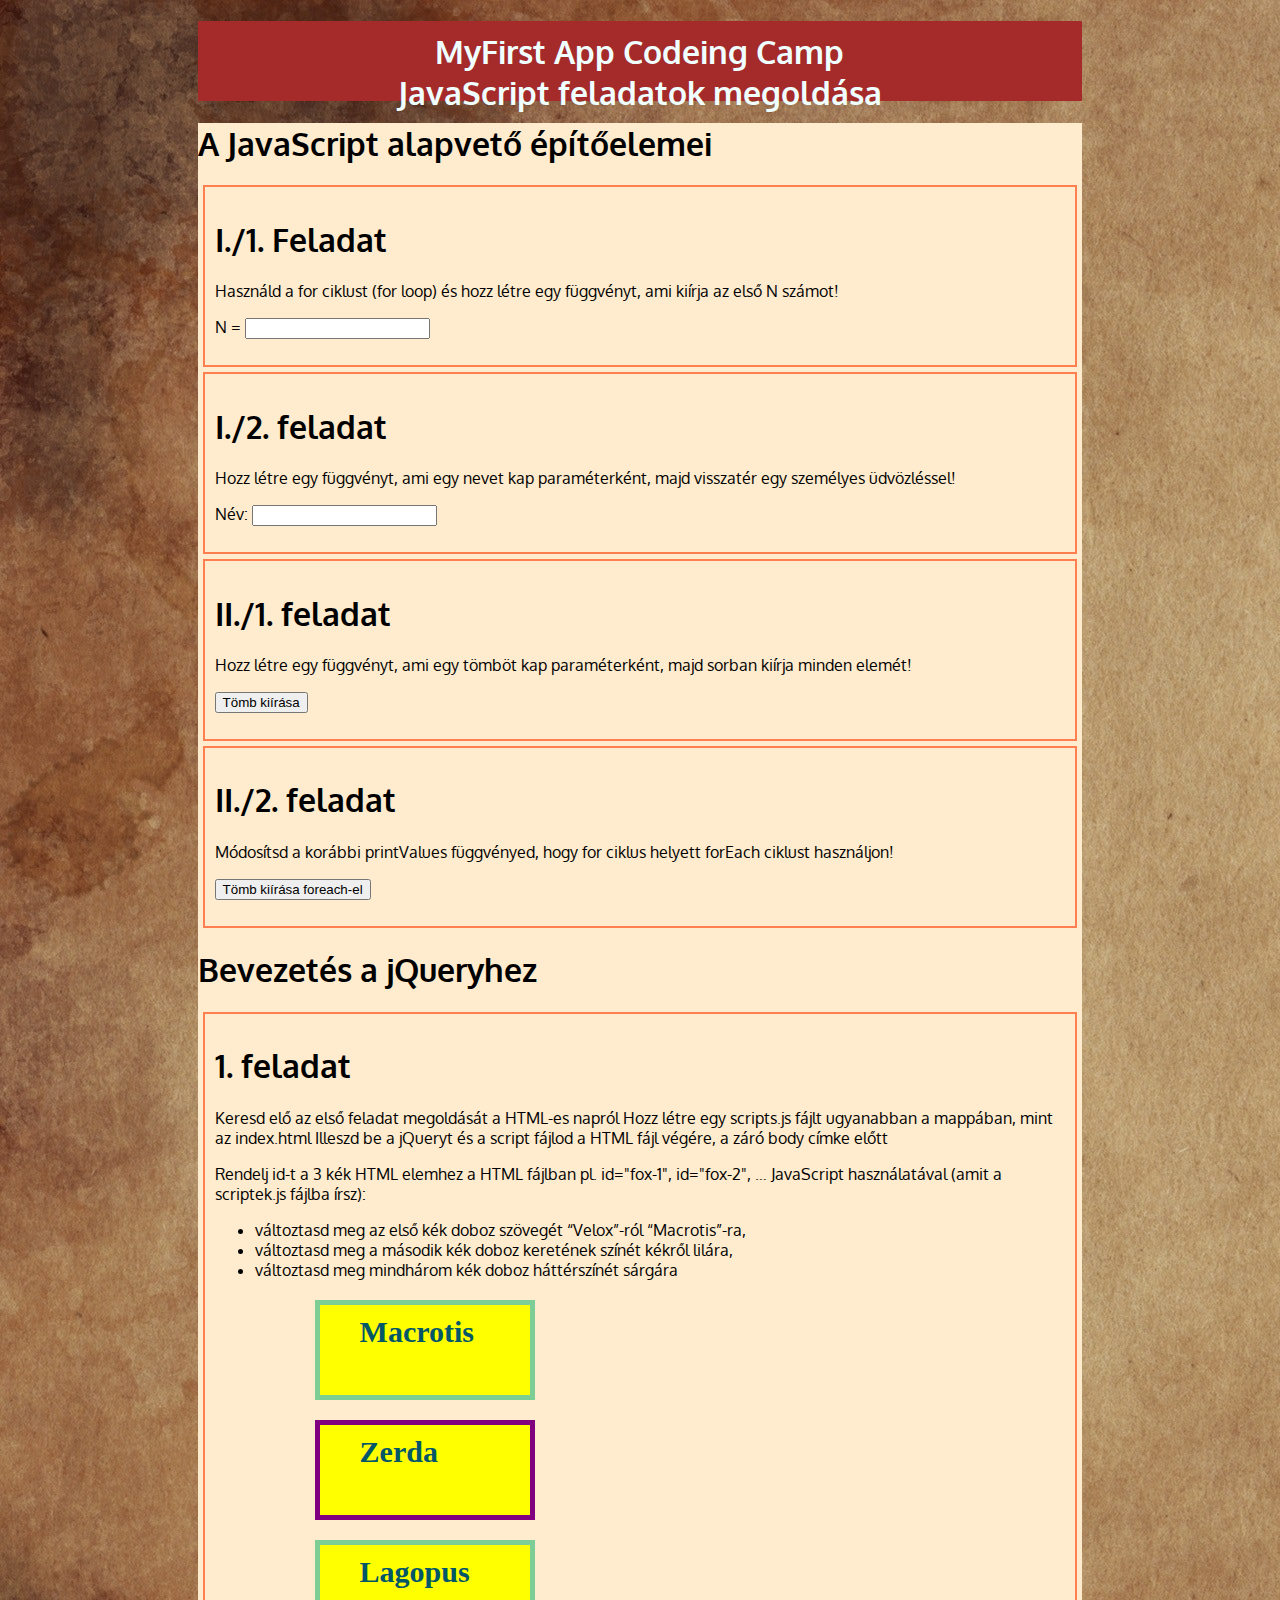
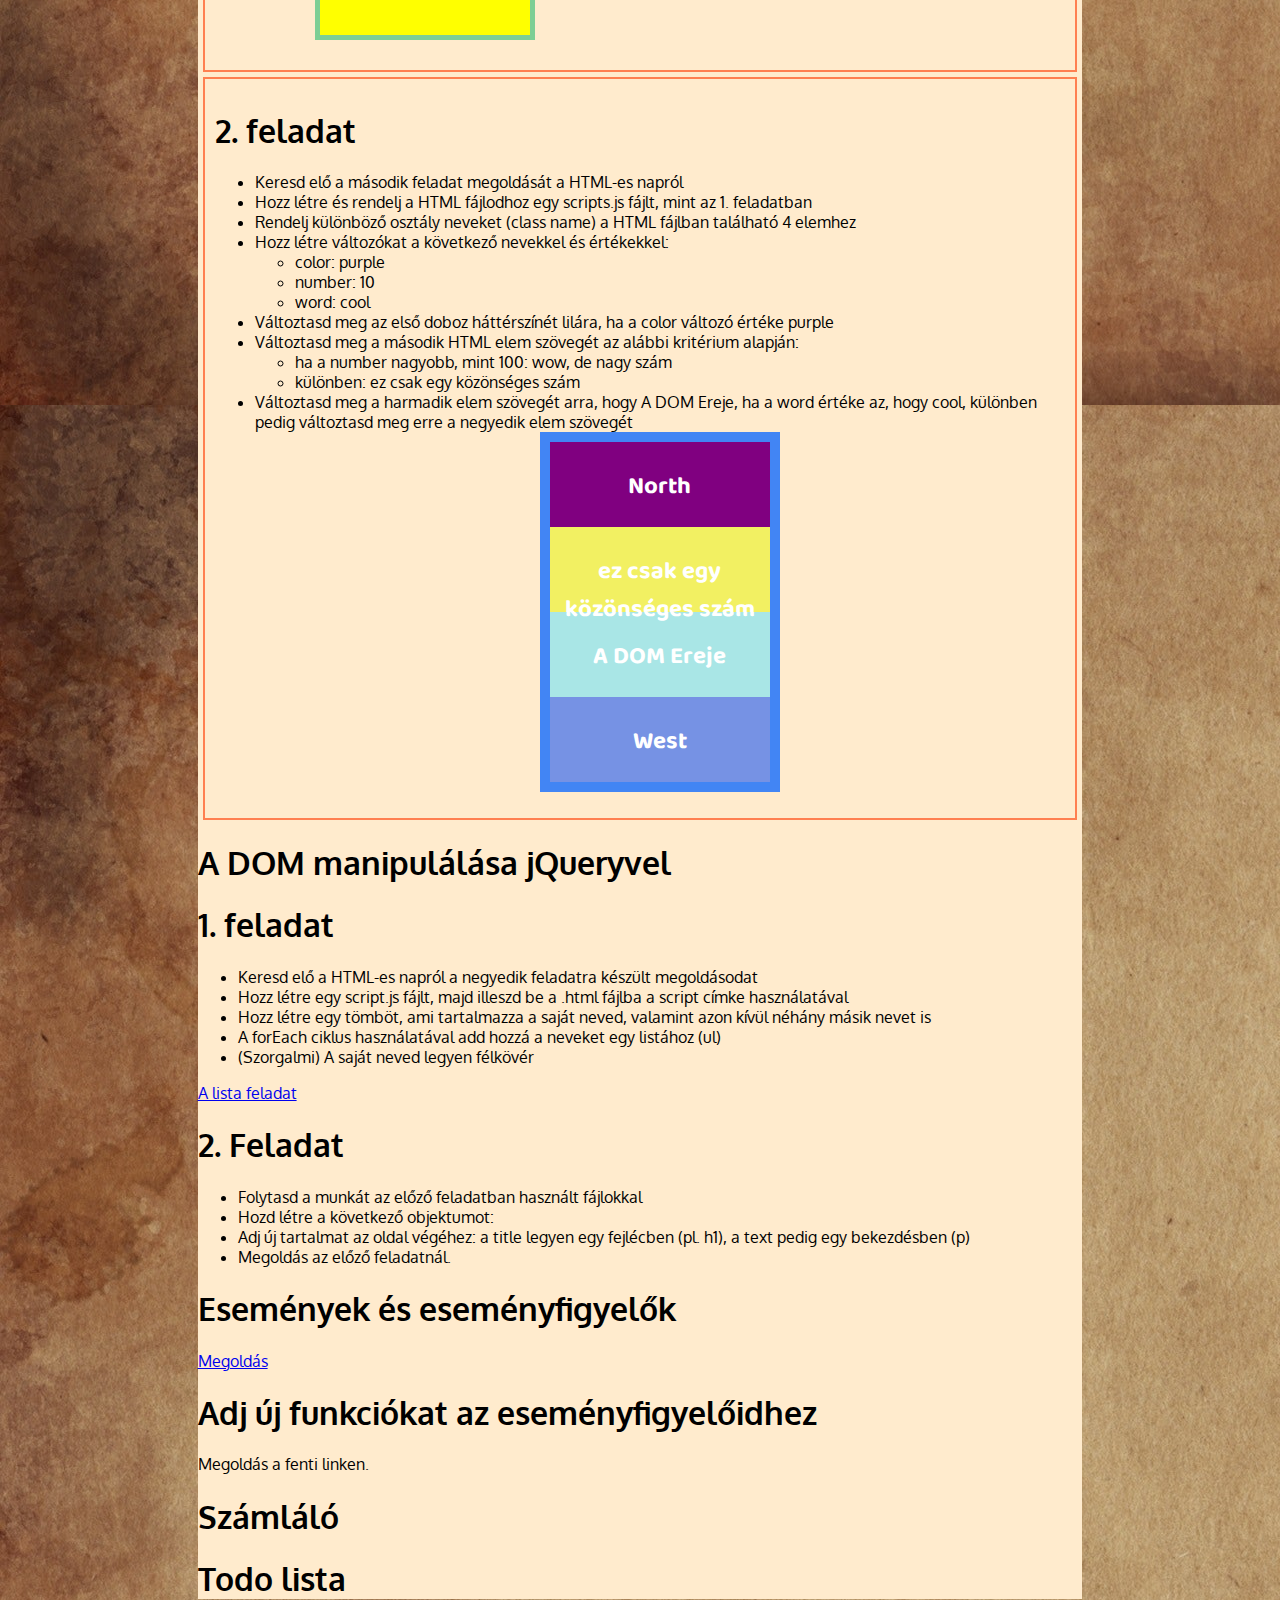
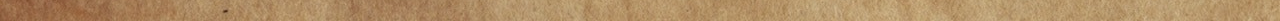
<file: index.html>
<!DOCTYPE html>
<html lang="en">

<head>
    <meta charset="UTF-8">
    <meta http-equiv="X-UA-Compatible" content="IE=edge">
    <meta name="viewport" content="width=device-width, initial-scale=1.0">
    <title>JavaScript feladatok</title>
    <link rel="stylesheet" href="style.css">
    <link rel="preconnect" href="https://fonts.gstatic.com">
    <link href="https://fonts.googleapis.com/css2?family=Oxygen&display=swap" rel="stylesheet">
    <link href="https://fonts.googleapis.com/css2?family=Baloo+Thambi+2&display=swap" rel="stylesheet">

</head>

<body>
    <nav>
        <h1 class="fejlec">MyFirst App Codeing Camp<br>
            JavaScript feladatok megoldása</h1>
    </nav>
    <div class="canvas">
        <h1>A JavaScript alapvető építőelemei</h1>
        <div class="megoldas">
            <h1>I./1. Feladat</h1>
            <p>Használd a for ciklust (for loop) és hozz létre egy függvényt, ami kiírja az első N számot!</p>
            <label for="number">N = </label><input type="number" id="number" value="" onchange="printNumbersTill(this.value)">
            <p id="mo1"></p>

        </div>

        <div class="megoldas">
            <h1>I./2. feladat</h1>
            <p>Hozz létre egy függvényt, ami egy nevet kap paraméterként, majd visszatér egy személyes üdvözléssel!</p>
            <label for="name">Név: </label><input type="name" id="name" value="" onchange="getGreetingTo(this.value);">
            <p id="mo2"></p>
        </div>

        <div class="megoldas">
            <h1>II./1. feladat</h1>
            <p>Hozz létre egy függvényt, ami egy tömböt kap paraméterként, majd sorban kiírja minden elemét!</p>
            <button onclick="printValues([0, 3, 6, 7, 9])">Tömb kiírása</button>
            <p id="mo3"></p>
        </div>

        <div class="megoldas">
            <h1>II./2. feladat</h1>
            <p>Módosítsd a korábbi printValues függvényed, hogy for ciklus helyett forEach ciklust használjon!</p>
            <button onclick="printValues2([10, 20, 30, 50, 12])">Tömb kiírása foreach-el</button>
            <p id="mo4"></p>
        </div>

        <h1>Bevezetés a jQueryhez</h1>
        <div class="megoldas">
            <h1>1. feladat</h1>
            <p>Keresd elő az első feladat megoldását a HTML-es napról
                Hozz létre egy scripts.js fájlt ugyanabban a mappában, mint az index.html
                Illeszd be a jQueryt és a script fájlod a HTML fájl végére, a záró body címke előtt</p>
            <p>Rendelj id-t a 3 kék HTML elemhez a HTML fájlban
                pl. id="fox-1", id="fox-2", …
                JavaScript használatával (amit a scriptek.js fájlba írsz):
            <ul>
                <li>változtasd meg az első kék doboz szövegét “Velox”-ról “Macrotis”-ra,</li>
                <li>változtasd meg a második kék doboz keretének színét kékről lilára,</li>
                <li>változtasd meg mindhárom kék doboz háttérszínét sárgára</li>
            </ul>
            </p>

            <p id="fox-1" class="fox">Velox</p>
            <p id="fox-2" class="fox">Zerda</p>
            <p id="fox-3" class="fox">Lagopus</p>


        </div>

        <div class="megoldas">
            <h1>2. feladat</h1>

            <ul>
                <li>Keresd elő a második feladat megoldását a HTML-es napról</li>
                <li>Hozz létre és rendelj a HTML fájlodhoz egy scripts.js fájlt, mint az 1. feladatban</li>
                <li>Rendelj különböző osztály neveket (class name) a HTML fájlban található 4 elemhez</li>
                <li>Hozz létre változókat a következő nevekkel és értékekkel:
                    <ul>
                        <li>color: purple</li>
                        <li>number: 10</li>
                        <li>word: cool</li>
                    </ul>
                </li>

                <li>Változtasd meg az első doboz háttérszínét lilára, ha a color változó értéke purple</li>
                <li>Változtasd meg a második HTML elem szövegét az alábbi kritérium alapján:
                    <ul>
                        <li>ha a number nagyobb, mint 100: wow, de nagy szám</li>
                        <li>különben: ez csak egy közönséges szám</li>
                    </ul>
                </li>
                <li>Változtasd meg a harmadik elem szövegét arra, hogy A DOM Ereje, ha a word értéke az, hogy cool, különben pedig változtasd meg erre a negyedik elem szövegét</li>

                <div class="egtajak">

                    <p class="north">North</p>
                    <p class="east">East</p>
                    <p class="south">South</p>
                    <p class="west">West</p>

                </div>
            </ul>
        </div>

        <h1>A DOM manipulálása jQueryvel</h1>
        <div>
            <h1>1. feladat</h1>
            <ul>
                <li>Keresd elő a HTML-es napról a negyedik feladatra készült megoldásodat</li>
                <li>Hozz létre egy script.js fájlt, majd illeszd be a .html fájlba a
                    script címke használatával</li>
                <li>Hozz létre egy tömböt, ami tartalmazza a saját neved, valamint azon kívül néhány másik nevet is</li>
                <li>A forEach ciklus használatával add hozzá a neveket egy listához (ul)</li>
                <li>(Szorgalmi) A saját neved legyen félkövér</li>
            </ul>
            <a href="lista.html">A lista feladat</a>

        </div>
        <div>
            <h1>2. Feladat</h1>
            <ul>
                <li>Folytasd a munkát az előző feladatban használt fájlokkal</li>
                <li>Hozd létre a következő objektumot:</li>
                <li>Adj új tartalmat az oldal végéhez: a title legyen egy fejlécben (pl. h1), a text pedig egy bekezdésben (p)</li>
                <li>Megoldás az előző feladatnál.</li>
            </ul>
        </div>
        <h1>Események és eseményfigyelők</h1>
        <div>
            <a href="esemenyek.html">Megoldás</a>
            <br>
            <h1>Adj új funkciókat az eseményfigyelőidhez</h1>
            <p>Megoldás a fenti linken.</p>
        </div>
        <h1>Számláló</h1>
        <div>
            <a href="szamlalo.html"></a>

        </div>
        <h1>Todo lista</h1>


    </div>

    <script src="jquery-3.6.0.min.js"></script>
    <script src="scriptek.js"></script>
    <script src="scripts.js"></script>
</body>

</html>
</file>
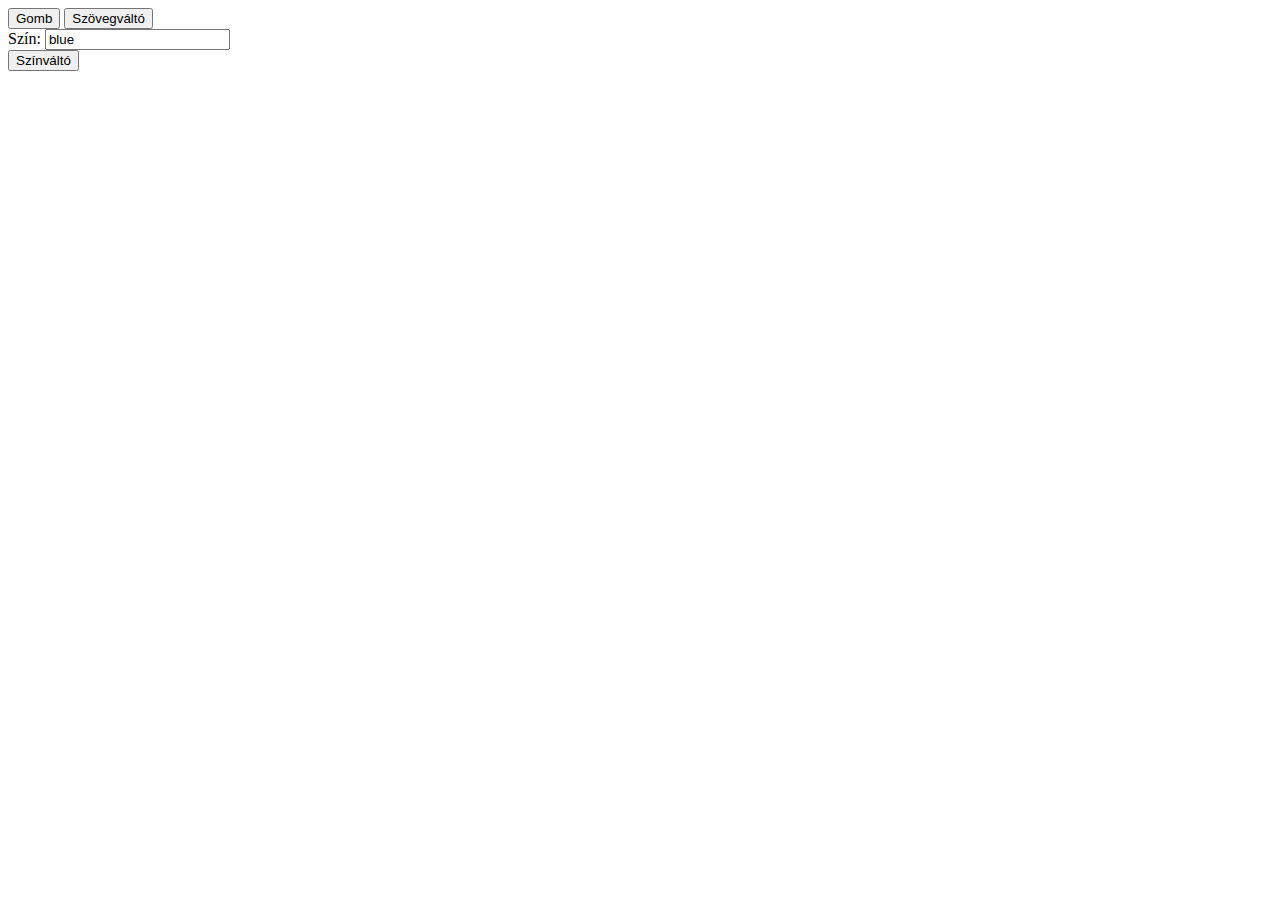
<file: esemenyek.html>
<!DOCTYPE html>
<html lang="en">

<head>
    <meta charset="UTF-8">
    <meta http-equiv="X-UA-Compatible" content="IE=edge">
    <meta name="viewport" content="width=device-width, initial-scale=1.0">
    <title>Események és eseményfigyelők</title>
</head>

<body>
    <button id="gomb1">Gomb</button>
    <button id="gomb2">Szövegváltó</button><br>
    <label for="szin">Szín: </label><input type="text" id="szin" value="blue"><br>
    <button id="gomb3">Színváltó</button>


    <script src="jquery-3.6.0.min.js"></script>
    <script>
        $('#gomb1').click(() => {
            $('body').append('<p>Igen, most rámkattintottál</p>');
            console.log("Igen, most rámkattintottál");
        });

        $('#gomb2').click(() => {
            $('#gomb1').text('Új szöveg');
        });

        $('#gomb3').click(() => {
            let szin = $('#szin').val();
            $('button').css('background-color', szin);
            $('#gomb3').attr('disabled', true);
        });
    </script>
</body>

</html>
</file>
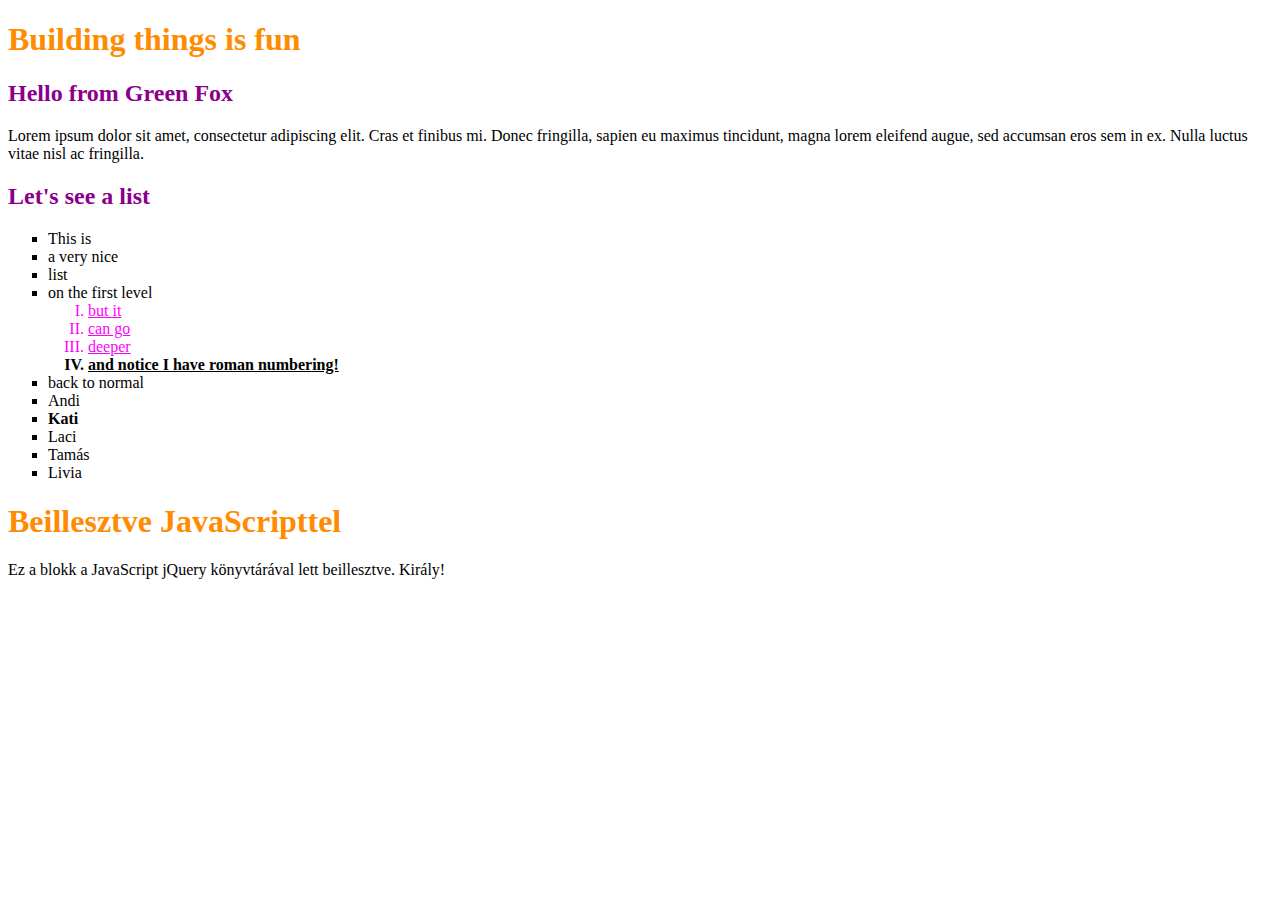
<file: lista.html>
<!DOCTYPE html>
<html lang="en">

<head>
  <meta charset="UTF-8">
  <title>CodePen - Listak</title>
  <link rel="stylesheet" href="./styleLista.css">

</head>

<body>

  <h1>Building things is fun</h1>
  <h2> Hello from Green Fox</h2>
  <p>Lorem ipsum dolor sit amet, consectetur adipiscing elit. Cras et finibus mi. Donec fringilla, sapien eu maximus tincidunt, magna lorem eleifend augue, sed accumsan eros sem in ex. Nulla luctus vitae nisl ac fringilla.</p>

  <h2>Let's see a list</h2>

  <ul>
    <li>This is</li>
    <li>a very nice</li>
    <li>list</li>
    <li>on the first level
      <ol>
        <li class="magenta">but it</li>
        <li class="magenta">can go</li>
        <li class="magenta">deeper</li>
        <li class="black">and notice I have roman numbering!</li>
      </ol>
    </li>
    <li>back to normal</li>
  </ul>
  <script src="jquery-3.6.0.min.js"></script>
  <script src="scriptLista.js"></script>

</body>

</html>
</file>
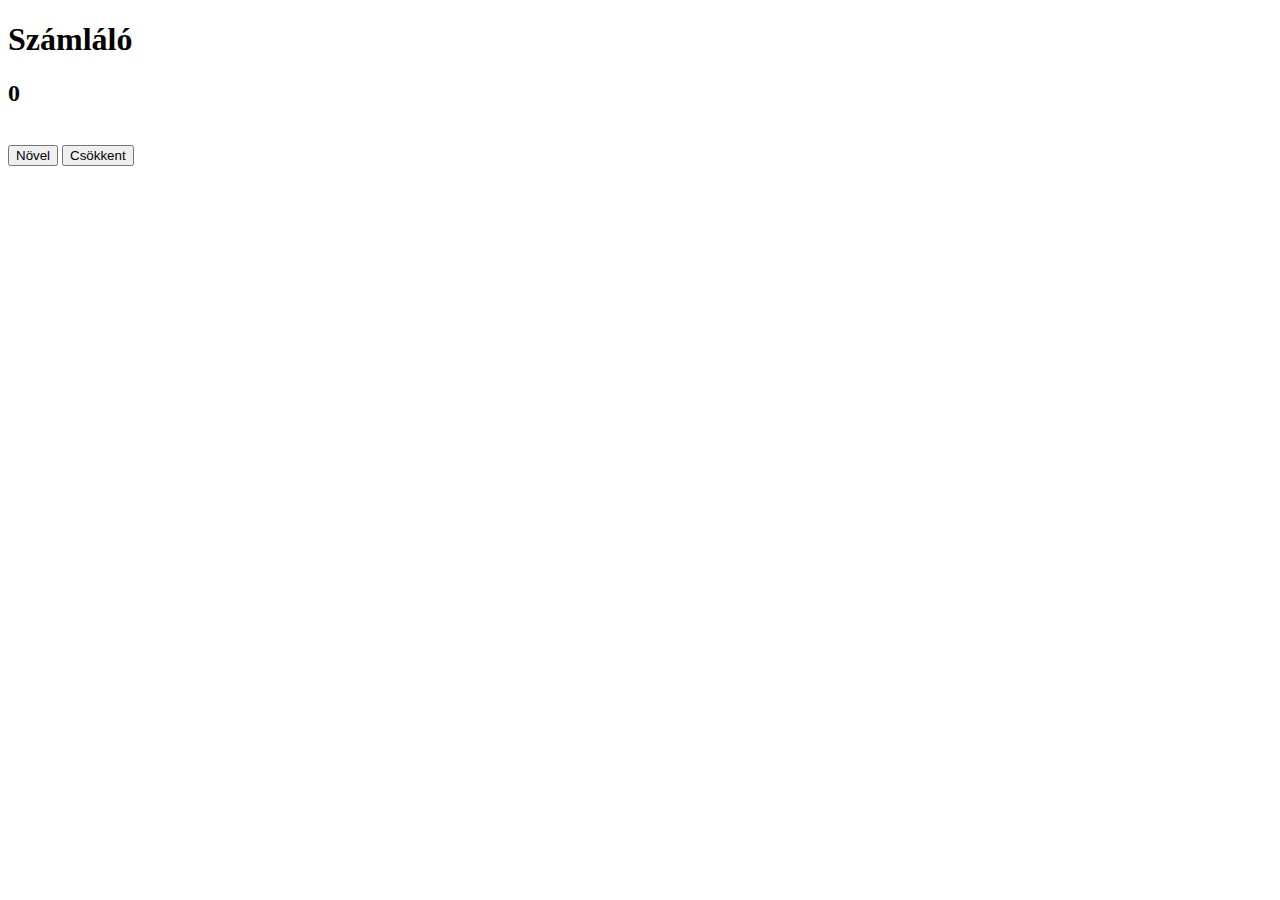
<file: szamlalo.html>
<!DOCTYPE html>
<html lang="en">

<head>
    <meta charset="UTF-8">
    <meta http-equiv="X-UA-Compatible" content="IE=edge">
    <meta name="viewport" content="width=device-width, initial-scale=1.0">
    <title>Számláló</title>
</head>

<body>
    <h1>Számláló</h1>
    <h2 id="szamlalo">0</h2>
    <br>
    <button id="novel">Növel</button>
    <button id="csokkent">Csökkent</button>

    <script src="jquery-3.6.0.min.js"></script>
    <script>


        $('#novel').click(() => {
            let szam = parseInt($('#szamlalo').text());
            szam++;;
            $('#szamlalo').text(szam);
        });

        $('#csokkent').click(() => {
            let szam = parseInt($('#szamlalo').text());
            szam--;;
            $('#szamlalo').text(szam);
        });

    </script>

</body>

</html>
</file>
<file: style.css>
body{
    background-image: url('kepek/pexels-pixabay-235985.jpg');
    font-family: 'Oxygen', sans-serif;
}
nav{
    width: 70%;
    height: 80px;
    background-color: brown ;
    margin: auto;
    color: azure;

}
.fejlec{
    text-align: center;
    padding: 10px;
}
.canvas{
    width: 70%;
    height: 110%;
    margin: auto;
    background-color: blanchedalmond;
    
}
.megoldas{
    padding: 10px 10px 10px 10px;
    margin: 5px 5px 5px 5px;
    border: 2px solid coral;
}

#fox-1, #fox-2, #fox-3{
    background: #0D91A1;
    color: #015668;
    width: 150px;
    height: 50px;
    padding: 10px 20px 30px 40px;
    margin: 20px 100px 20px 100px;
    border: 5px solid #7DCE94;
    font-size: 30px;
    font-weight: bold;
    font-family: 'Miltonian Tattoo', cursive;
    
  }

  .egtajak{
    border: 10px solid #4285f4;
    width: 220px;
    margin: auto;     
  }
  .north{
    background: #E67676;  
  }
  .east{
    background: #F2F062; 
  }
  .south{
    background: #A9E6E6;  
  }
  .west{
    background: #7692E4;
  }
  .egtajak p{
    color: #FFFFFF;
    text-align: center;
    font-weight: bold;
    font-family: 'Baloo Thambi 2', cursive;
    font-size: 24px;
    height: 60px;
    margin-top: 0px;
    margin-bottom: 0px;
    padding-top: 25px; 
  }
</file>
<file: styleLista.css>
h1{
  color: #FF8C00;
}
h2{
  color: #8B008B;
}
ul{
  list-style-type: square;
}
ol{
  list-style-type: upper-roman;
}
.magenta{
  color: #FF00FF;
  text-decoration: underline;
}
.black{
 text-decoration: underline;
}
</file>
